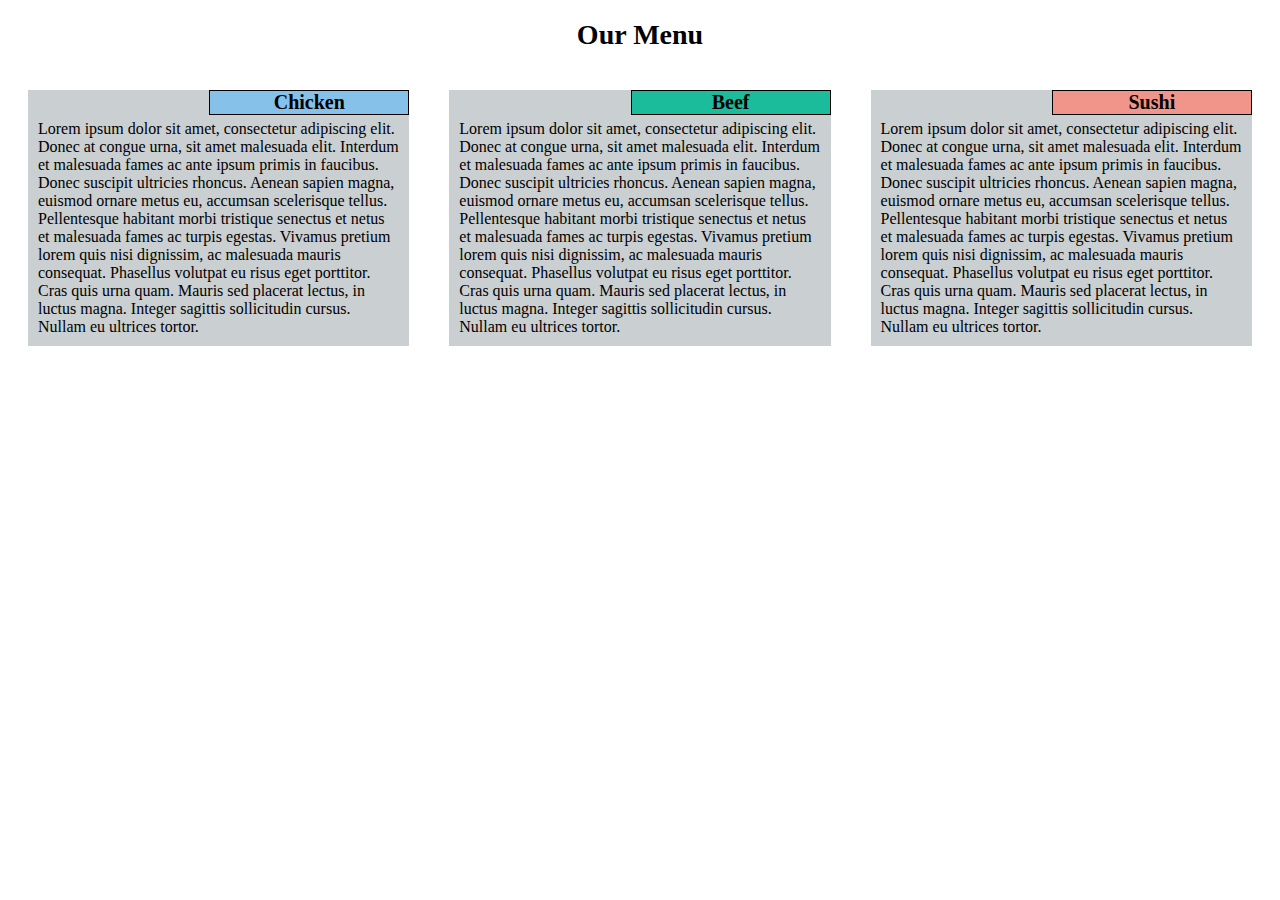
<file: module2-solution/index.html>
<!doctype html>
<html lang="en">
<head>
	<meta charset="utf-8">
	<meta name="viewport" content="width=device-width, initial-scale=1">
	<link rel="stylesheet" href="css/site.css">
	<title>module2-solution</title>
</head>
<body>
	<div>
		<h1>Our Menu</h1>
	</div>
	<div class="row">
		<div class="col-sm-12 col-md-6 col-lg-4">
			<section id="section-1">
				<h2>Chicken</h2>
				<p>
					Lorem ipsum dolor sit amet, consectetur adipiscing elit. Donec at congue urna, sit amet malesuada elit. Interdum et malesuada fames ac ante ipsum primis in faucibus. Donec suscipit ultricies rhoncus. Aenean sapien magna, euismod ornare metus eu, accumsan scelerisque tellus. Pellentesque habitant morbi tristique senectus et netus et malesuada fames ac turpis egestas. Vivamus pretium lorem quis nisi dignissim, ac malesuada mauris consequat. Phasellus volutpat eu risus eget porttitor. Cras quis urna quam. Mauris sed placerat lectus, in luctus magna. Integer sagittis sollicitudin cursus. Nullam eu ultrices tortor.
				</p>
			</section>
		</div>
		<div class="col-sm-12 col-md-6 col-lg-4">
			<section id="section-2">
				<h2>Beef</h2>
				<p>
					Lorem ipsum dolor sit amet, consectetur adipiscing elit. Donec at congue urna, sit amet malesuada elit. Interdum et malesuada fames ac ante ipsum primis in faucibus. Donec suscipit ultricies rhoncus. Aenean sapien magna, euismod ornare metus eu, accumsan scelerisque tellus. Pellentesque habitant morbi tristique senectus et netus et malesuada fames ac turpis egestas. Vivamus pretium lorem quis nisi dignissim, ac malesuada mauris consequat. Phasellus volutpat eu risus eget porttitor. Cras quis urna quam. Mauris sed placerat lectus, in luctus magna. Integer sagittis sollicitudin cursus. Nullam eu ultrices tortor.
				</p>
			</section>
		</div>
		<div class="col-sm-12 col-md-12 col-lg-4">
			<section id="section-3">
				<h2>Sushi</h2>
				<p>
					Lorem ipsum dolor sit amet, consectetur adipiscing elit. Donec at congue urna, sit amet malesuada elit. Interdum et malesuada fames ac ante ipsum primis in faucibus. Donec suscipit ultricies rhoncus. Aenean sapien magna, euismod ornare metus eu, accumsan scelerisque tellus. Pellentesque habitant morbi tristique senectus et netus et malesuada fames ac turpis egestas. Vivamus pretium lorem quis nisi dignissim, ac malesuada mauris consequat. Phasellus volutpat eu risus eget porttitor. Cras quis urna quam. Mauris sed placerat lectus, in luctus magna. Integer sagittis sollicitudin cursus. Nullam eu ultrices tortor.
				</p>
			</section>
		</div>
	</div>
</body>
</html>
</file>
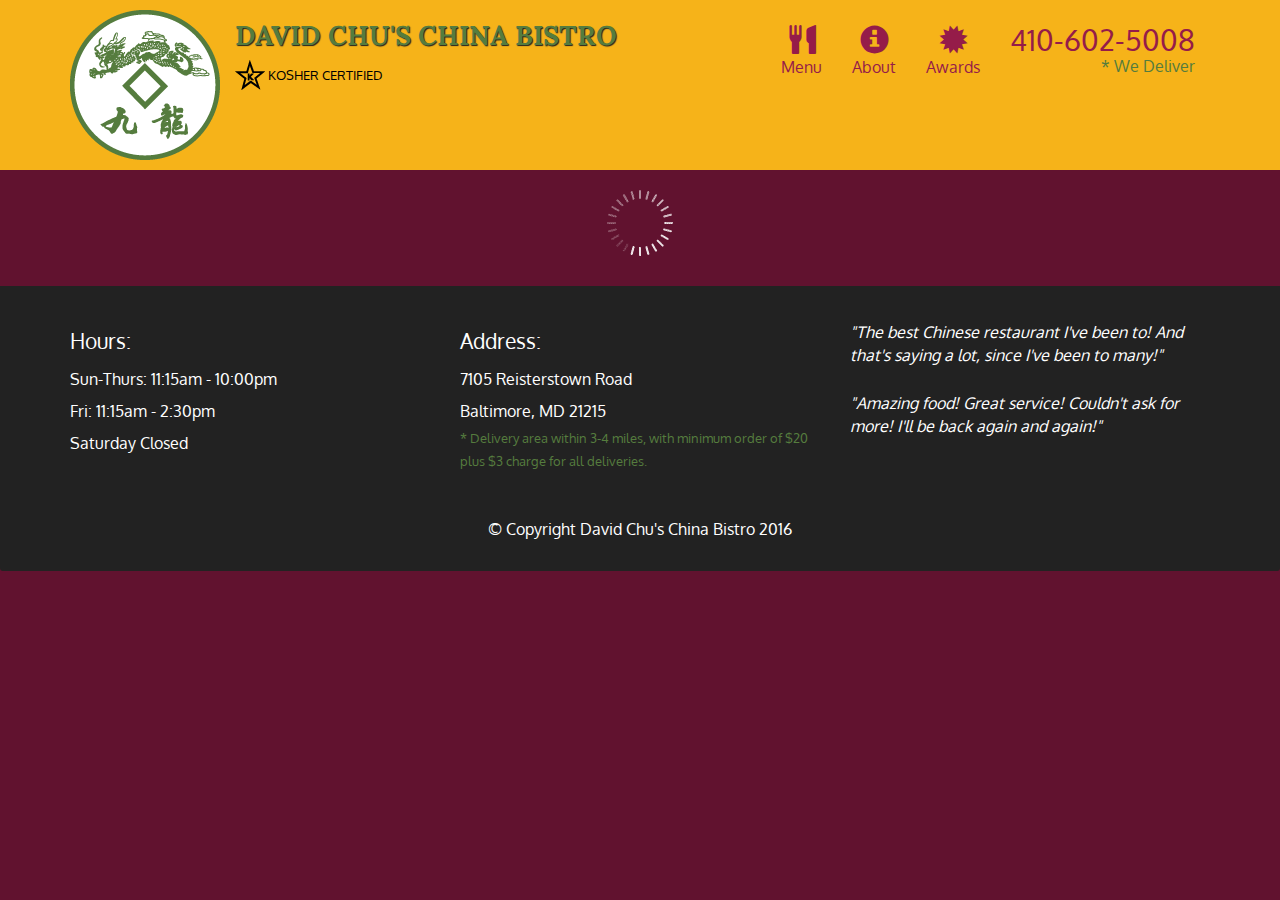
<file: module5-solution/assignment5-solution-starter/index.html>
<!doctype html>
<html lang="en">

<head>
    <meta charset="utf-8">
    <meta http-equiv="X-UA-Compatible" content="IE=edge">
    <meta name="viewport" content="width=device-width, initial-scale=1">
    <title>David Chu's China Bistro</title>
    <link rel="stylesheet" href="css/bootstrap.min.css">
    <link rel="stylesheet" href="css/styles.css">
    <link href='https://fonts.googleapis.com/css?family=Oxygen:400,300,700' rel='stylesheet' type='text/css'>
    <link href='https://fonts.googleapis.com/css?family=Lora' rel='stylesheet' type='text/css'>
</head>

<body>
    <header>
        <nav id="header-nav" class="navbar navbar-default">
            <div class="container">
                <div class="navbar-header">
                    <a href="index.html" aria-label=none class="pull-left visible-md visible-lg">
                        <div id="logo-img" alt="Logo image"></div>
                    </a>

                    <div class="navbar-brand">
                        <a href="index.html">
                            <h1>David Chu's China Bistro</h1>
                        </a>
                        <p>
                            <img src="images/star-k-logo.png" alt="Kosher certification">
                            <span>Kosher Certified</span>
                        </p>
                    </div>

                    <button id="navbarToggle" type="button" class="navbar-toggle collapsed" data-toggle="collapse" data-target="#collapsable-nav" aria-expanded="false">
            <span class="sr-only">Toggle navigation</span>
            <span class="icon-bar"></span>
            <span class="icon-bar"></span>
            <span class="icon-bar"></span>
          </button>
                </div>

                <div id="collapsable-nav" class="collapse navbar-collapse">
                    <ul id="nav-list" class="nav navbar-nav navbar-right">
                        <li id="navHomeButton" class="visible-xs active">
                            <a href="index.html">
                                <span class="glyphicon glyphicon-home"></span> Home</a>
                        </li>
                        <li id="navMenuButton">
                            <a href="#" onclick="$dc.loadMenuCategories();">
                                <span class="glyphicon glyphicon-cutlery"></span><br class="hidden-xs"> Menu</a>
                        </li>
                        <li>
                            <a href="#">
                                <span class="glyphicon glyphicon-info-sign"></span><br class="hidden-xs"> About</a>
                        </li>
                        <li>
                            <a href="#">
                                <span class="glyphicon glyphicon-certificate"></span><br class="hidden-xs"> Awards</a>
                        </li>
                        <li id="phone" class="hidden-xs">
                            <a href="tel:410-602-5008">
                                <span>410-602-5008</span></a>
                            <div>* We Deliver</div>
                        </li>
                    </ul>
                    <!-- #nav-list -->
                </div>
                <!-- .collapse .navbar-collapse -->
            </div>
            <!-- .container -->
        </nav>
        <!-- #header-nav -->
    </header>

    <div id="call-btn" class="visible-xs">
        <a class="btn" href="tel:410-602-5008">
            <span class="glyphicon glyphicon-earphone"></span> 410-602-5008
        </a>
    </div>
    <div id="xs-deliver" class="text-center visible-xs">* We Deliver</div>

    <div id="main-content" class="container"></div>

    <footer class="panel-footer">
        <div class="container">
            <div class="row">
                <section id="hours" class="col-sm-4">
                    <span>Hours:</span><br> Sun-Thurs: 11:15am - 10:00pm<br> Fri: 11:15am - 2:30pm<br> Saturday Closed
                    <hr class="visible-xs">
                </section>
                <section id="address" class="col-sm-4">
                    <span>Address:</span><br> 7105 Reisterstown Road<br> Baltimore, MD 21215
                    <p>* Delivery area within 3-4 miles, with minimum order of $20 plus $3 charge for all deliveries.</p>
                    <hr class="visible-xs">
                </section>
                <section id="testimonials" class="col-sm-4">
                    <p>"The best Chinese restaurant I've been to! And that's saying a lot, since I've been to many!"</p>
                    <p>"Amazing food! Great service! Couldn't ask for more! I'll be back again and again!"</p>
                </section>
            </div>
            <div class="text-center">&copy; Copyright David Chu's China Bistro 2016</div>
        </div>
    </footer>

    <!-- jQuery (Bootstrap JS plugins depend on it) -->
    <script src="js/jquery-2.1.4.min.js"></script>
    <script src="js/bootstrap.min.js"></script>
    <script src="js/ajax-utils.js"></script>
    <script src="js/script.js"></script>
</body>

</html>
</file>
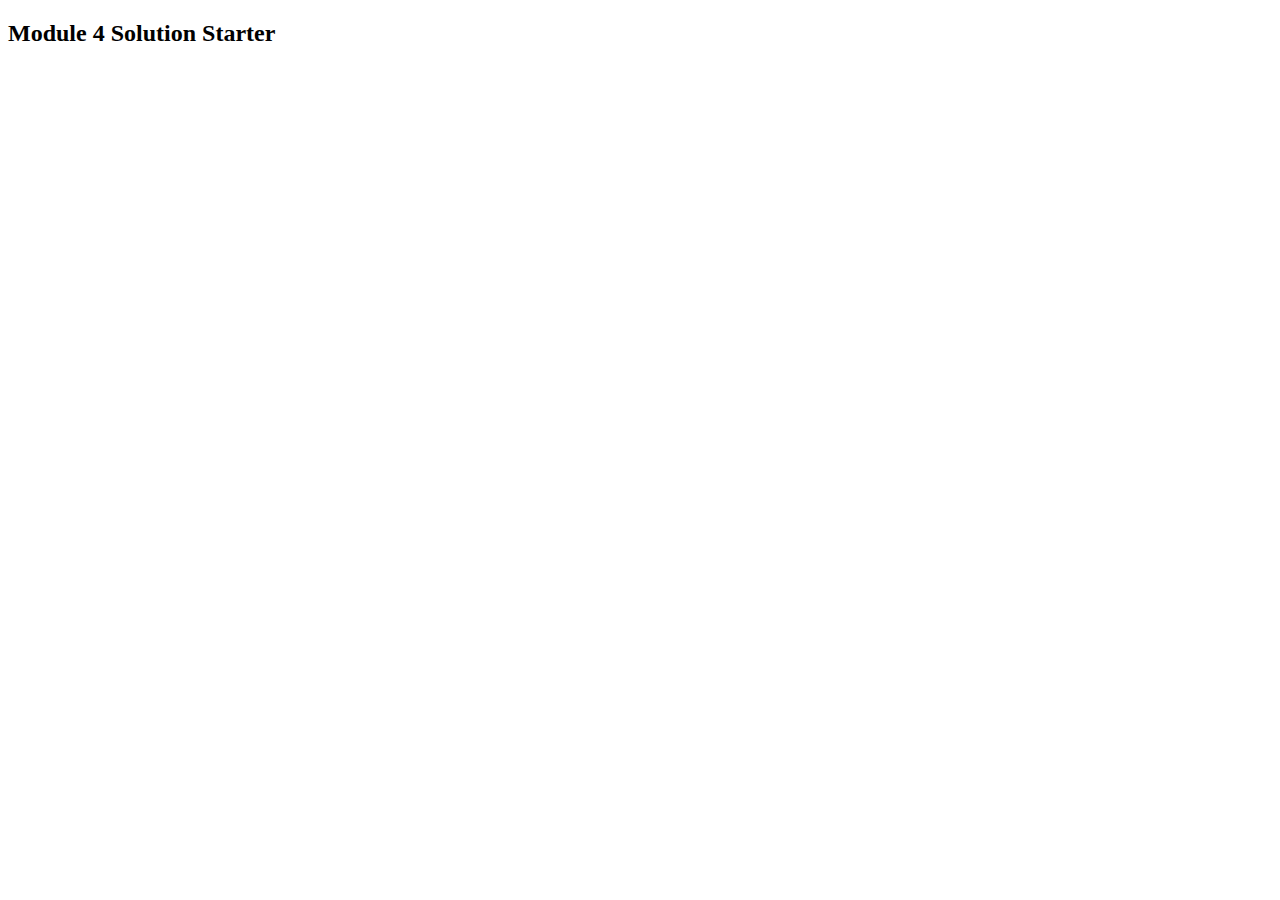
<file: module4-solution/assignment4-solution-starter/easier/index.html>
<!DOCTYPE html>
<html lang="en">

<head>
    <meta charset="utf-8" />
    <title>Module 4 Solution Starter</title>
    <script src="SpeakHello.js"></script>
    <script src="SpeakGoodBye.js"></script>
    <script src="script.js"></script>
</head>

<body>
    <h2>Module 4 Solution Starter</h2>
</body>

</html>
</file>
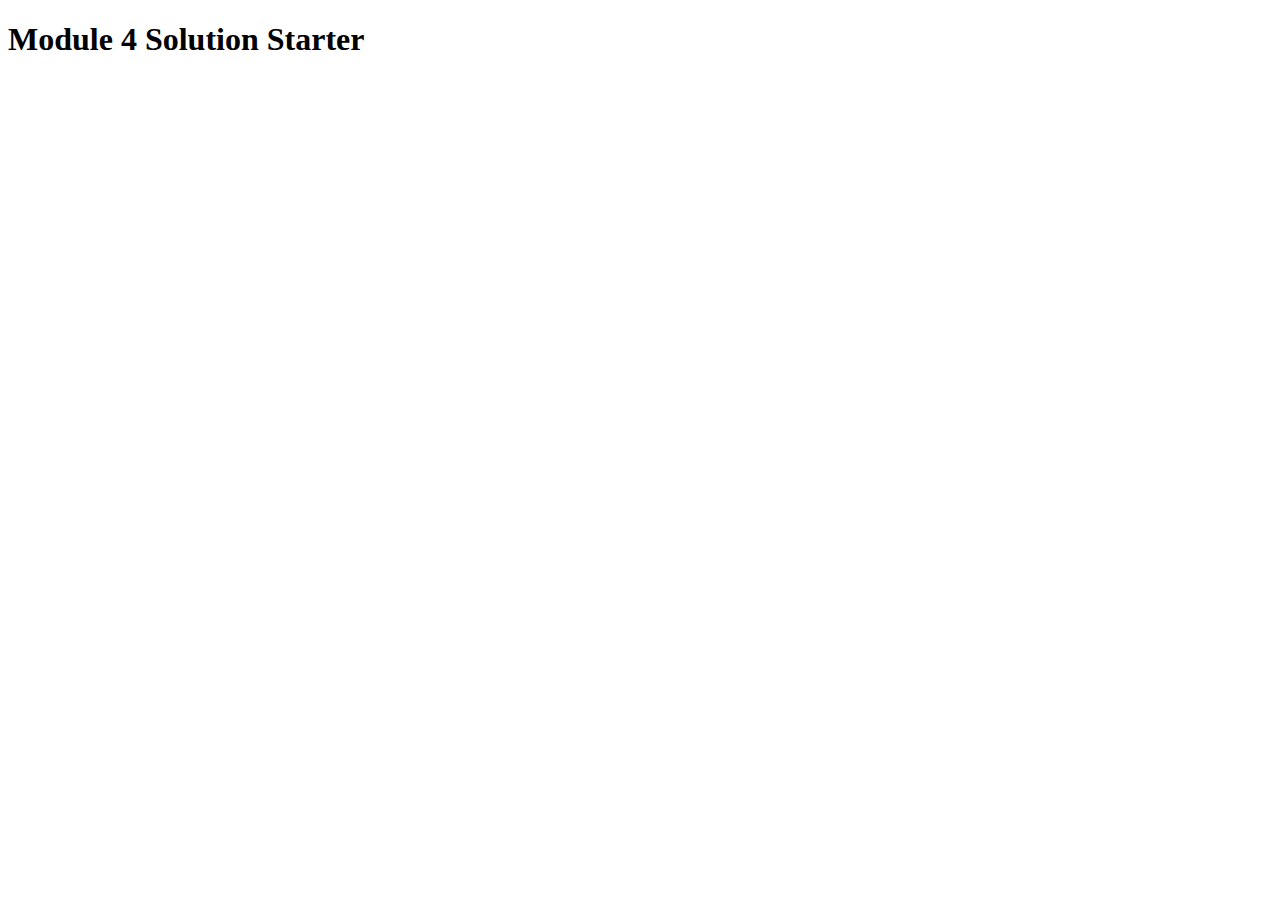
<file: module4-solution/assignment4-solution-starter/harder/index.html>
<!DOCTYPE html>
<html>

<head>
    <meta charset="utf-8">
    <title>Module 4 Solution Starter</title>
    <script>
        var names = []; // DO NOT REMOVE
    </script>
    <script src="SpeakHello.js"></script>
    <script src="SpeakGoodBye.js"></script>
    <script src="script.js"></script>
</head>

<body>
    <h1>Module 4 Solution Starter</h1>
</body>

</html>
</file>
<file: module2-solution/css/site.css>
* {
  box-sizing: border-box;
}
body{
  font-family: cursive;
}
.row {
  width: 100%;
}

/* ---------  <for small size screens like a mobile phone ---------------- */
@media (max-width: 767px) {
  .col-sm-1, .col-sm-2, .col-sm-3, .col-sm-4, .col-sm-5, .col-sm-6,
  .col-sm-7, .col-sm-8, .col-sm-9, .col-sm-10, .col-sm-11, .col-sm-12 {
    float: left;
  }
  .col-sm-1 {
    width: 8.33%;
  }

  .col-sm-2 {
    width: 16.66%;
  }

  .col-sm-3 {
    width: 25%;
  }

  .col-sm-4 {
    width: 33.33%;
  }

  .col-sm-5 {
    width: 41.66%;
  }

  .col-sm-6 {
    width: 50.00%;
  }

  .col-sm-7 {
    width: 58.33%;
  }

  .col-sm-8 {
    width: 66.66%;
  }

  .col-sm-9 {
    width: 75%;
  }

  .col-sm-10 {
    width: 83.33%%
  }

  .col-sm-11 {
    width: 91.66%;
  }

  .col-sm-12 {
    width: 100%;
  }
}


/* ----------------------------------------------------------------------------*/
/* For medium-sized tablet*/

@media (min-width: 768px) and (max-width: 991px){
  .col-md-1, .col-md-2, .col-md-3, .col-md-4, .col-md-5, .col-md-6,
  .col-md-7, .col-md-8, .col-md-9, .col-md-10, .col-md-11, .col-md-12 {
    float: left;
  }

  .col-md-1 {
    width: 8.33%;
  }

  .col-md-2 {
    width: 16.66%;
  }

  .col-md-3 {
    width: 25%;
  }

  .col-md-4 {
    width: 33.33%;
  }

  .col-md-5 {
    width: 41.66%;
  }

  .col-md-6 {
    width: 50.00%;
  }

  .col-md-7 {
    width: 58.33%;
  }

  .col-md-8 {
    width: 66.66%;
  }

  .col-md-9 {
    width: 75%;
  }

  .col-md-10 {
    width: 83.33%%
  }

  .col-md-11 {
    width: 91.66%;
  }

  .col-md-12 {
    width: 100%;
  }
}

/* ------------------------------------------------------------------- */
/* for large-sized screens*/
@media (min-width: 992px) {
  .col-lg-1, .col-lg-2, .col-lg-3, .col-lg-4, .col-lg-5, .col-lg-6,
  .col-lg-7, .col-lg-8, .col-lg-9, .col-lg-10, .col-lg-11, .col-lg-12 {
    float: left;
  }
  .col-lg-1 {
    width: 8.33%;
  }

  .col-lg-2 {
    width: 16.66%;
  }

  .col-lg-3 {
    width: 25%;
  }

  .col-lg-4 {
    width: 33.33%;
  }

  .col-lg-5 {
    width: 41.66%;
  }

  .col-lg-6 {
    width: 50.00%;
  }

  .col-lg-7 {
    width: 58.33%;
  }

  .col-lg-8 {
    width: 66.66%;
  }

  .col-lg-9 {
    width: 75%;
  }

  .col-lg-10 {
    width: 83.33%;
  }

  .col-lg-11 {
    width: 91.66%;
  }

  .col-lg-12 {
    width: 100%;
  }
}


section {
  position: relative;
  margin: 20px;
  background-color: #CACFD2;
}

#section-1 > h2 {
  background-color: #85C1E9;
}

#section-2 > h2 {
  background-color: #1ABC9C;
}

#section-3 > h2 {
  background-color: #F1948A;
}
h2 {
  position: absolute;
  margin-top: 0px;
  top: 0px;
  right: 0px;
  width: 200px;
  text-align: center;
  border: 1px solid black;
  font-size: 125%;
}

p {
  padding: 30px 10px 10px 10px;
}

h1 {
  text-align: center;
  font-size: 175%;
}
</file>
<file: module5-solution/assignment5-solution-starter/css/styles.css>
body {
  font-size: 16px;
  color: #fff;
  background-color: #61122f;
  font-family: 'Oxygen', sans-serif;
}

/** HEADER **/
#header-nav {
  background-color: #f6b319;
  border-radius: 0;
  border: 0;
}

#logo-img {
  background: url('../images/restaurant-logo_large.png') no-repeat;
  width: 150px;
  height: 150px;
  margin: 10px 15px 10px 0;
}

.navbar-brand {
  padding-top: 25px;
}
.navbar-brand h1 { /* Restaurant name */
  font-family: 'Lora', serif;
  color: #557c3e;
  font-size: 1.5em;
  text-transform: uppercase;
  font-weight: bold;
  text-shadow: 1px 1px 1px #222;
  margin-top: 0;
  margin-bottom: 0;
  line-height: .75;
}
.navbar-brand a:hover, .navbar-brand a:focus {
  text-decoration: none;
}
.navbar-brand p { /* Kosher cert */
  color: #000;
  text-transform: uppercase;
  font-size: .7em;
  margin-top: 15px;
}
.navbar-brand p span { /* Star-K */
  vertical-align: middle;
}

#nav-list {
  margin-top: 10px;
}
#nav-list a {
  color: #951C49;
  text-align: center;
}
#nav-list a:hover {
  background: #E7E7E7;
}
#nav-list a span {
  font-size: 1.8em;
}

#phone {
  margin-top: 5px;
}
#phone a { /* Phone number */
  text-align: right;
  padding-bottom: 0;
}
#phone div { /* We Deliver */
  color: #557c3e;
  text-align: right;
  padding-right: 15px;
}

.navbar-header button.navbar-toggle, .navbar-header .icon-bar {
  border: 1px solid #61122f;
}
.navbar-header button.navbar-toggle {
  clear: both;
  margin-top: -30px;
}
/* END HEADER */

/* FOOTER */
.panel-footer {
  margin-top: 30px;
  padding-top: 35px;
  padding-bottom: 30px;
  background-color: #222;
  border-top: 0;
}
.panel-footer div.row {
  margin-bottom: 35px;
}
#hours, #address {
  line-height: 2;
}
#hours > span, #address > span {
  font-size: 1.3em;
}
#address p {
  color: #557c3e;
  font-size: .8em;
  line-height: 1.8;
}
#testimonials {
  font-style: italic;
}
#testimonials p:nth-child(2) {
  margin-top: 25px;
}
/* END FOOTER */



/* HOME PAGE */
.container .jumbotron {
  box-shadow: 0 0 50px #3F0C1F;
  border: 2px solid #3F0C1F;
}

#menu-tile, #specials-tile, #map-tile {
  height: 250px;
  width: 100%;
  margin-bottom: 15px;
  position: relative;
  border: 2px solid #3F0C1F;
  overflow: hidden;
}
#menu-tile:hover, #specials-tile:hover, #map-tile:hover {
  box-shadow: 0 1px 5px 1px #cccccc;
}
#menu-tile {
  background: url('../images/menu-tile.jpg') no-repeat;
  background-position: center;
}
#specials-tile {
  background: url('../images/specials-tile.jpg') no-repeat;
  background-position: center;
}
#menu-tile span, #specials-tile span, #map-tile span {
  position: absolute;
  bottom: 0;
  right: 0;
  width: 100%;
  text-align: center;
  font-size: 1.6em;
  text-transform: uppercase;
  background-color: #000;
  color: #fff;
  opacity: .8;
}
/* END HOME PAGE */

/* MENU CATEGORIES PAGE */
.category-tile { 
  position: relative;
  border: 2px solid #3F0C1F;
  overflow: hidden;
  width: 200px;
  height: 200px;
  margin: 0 auto 15px;
}
.category-tile span {
  position: absolute;
  bottom: 0;
  right: 0;
  width: 100%;
  text-align: center;
  font-size: 1.2em;
  text-transform: uppercase;
  background-color: #000;
  color: #fff;
  opacity: .8;
}
.category-tile:hover {
  box-shadow: 0 1px 5px 1px #cccccc;
}

#menu-categories-title + div {
  margin-bottom: 50px;
}
/* END MENU CATEGORIES PAGE */

/* SINGLE CATEGORY PAGE */
.menu-item-tile {
  margin-bottom: 25px;
}
.menu-item-tile hr {
  width: 80%;
}
.menu-item-tile .menu-item-price {
  font-size: 1.1em;
  text-align: right;
  margin-top: -15px;
  margin-right: -15px;
}
.menu-item-tile .menu-item-price span {
  font-size: .6em;
}
.menu-item-photo {
  position: relative;
  border: 2px solid #3F0C1F; 
  overflow: hidden;
  padding: 0;
  margin-right: -15px;
  margin-left: auto;
  margin-bottom: 20px;
  max-width: 250px;
}
.menu-item-photo div {
  position: absolute;
  bottom: 0;
  right: 0;
  width: 80px;
  background-color: #557c3e;
  text-align: center;
}
.menu-item-description {
  padding-right: 30px;
}
h3.menu-item-title {
  margin: 0 0 10px;
}
.menu-item-details {
  font-size: .9em;
  font-style: italic;
}
/* END SINGLE CATEGORY PAGE */


/********** Large devices only **********/
@media (min-width: 1200px) {
  .container .jumbotron {
    background: url('../images/jumbotron_1200.jpg') no-repeat;
    height: 675px;
  }
}

/********** Medium devices only **********/
@media (min-width: 992px) and (max-width: 1199px) {
  /* Header */
  #logo-img {
    background: url('../images/restaurant-logo_medium.png') no-repeat;
    width: 100px;
    height: 100px;
    margin: 5px 5px 5px 0;
  }
  /* End Header */

  /* Home Page */
  .container .jumbotron {
    background: url('../images/jumbotron_992.jpg') no-repeat;
    height: 558px;
  }
  /* End Home Page */
}

/********** Small devices only **********/
@media (min-width: 768px) and (max-width: 991px) {
  /* Home Page */
  .container .jumbotron {
    background: url('../images/jumbotron_768.jpg') no-repeat;
    height: 432px;
  }
  /* End Home Page */
}

/********** Extra small devices only **********/
@media (max-width: 767px) {
  /* Header */
  .navbar-brand {
    padding-top: 10px;
    height: 80px;
  }
  .navbar-brand h1 { /* Restaurant name */
    padding-top: 10px;
    font-size: 5vw; /* 1vw = 1% of viewport width */
  }
  .navbar-brand p { /* Kosher cert */
    font-size: .6em;
    margin-top: 12px;
  }
  .navbar-brand p img { /* Star-K */
    height: 20px;
  }

  #collapsable-nav a { /* Collapsed nav menu text */
    font-size: 1.2em;
  }
  #collapsable-nav a span { /* Collapsed nav menu glyph */
    font-size: 1em;
    margin-right: 5px;
  }

  #call-btn > a {
    font-size: 1.5em;
    display: block;
    margin: 0 20px;
    padding: 10px;
    border: 2px solid #fff;
    background-color: #f6b319;
    color: #951c49;
  }
  #xs-deliver {
    margin-top: 5px;
    font-size: .7em;
    letter-spacing: .1em;
    text-transform: uppercase;
  }
  /* End Header */

  /* Footer */
  .panel-footer section {
    margin-bottom: 30px;
    text-align: center;
  }
  .panel-footer section:nth-child(3) {
    margin-bottom: 0; /* margin already exists on the whole row */
  }
  .panel-footer section hr {
    width: 50%;
  }
  /* End Footer */

  /* Home Page */
  .container .jumbotron {
    margin-top: 30px;
    padding: 0;
  }
  #menu-tile, #specials-tile {
    width: 360px;
    margin: 0 auto 15px;
  }

  .menu-item-photo {
    margin-right: auto;
  }
  .menu-item-tile .menu-item-price {
    text-align: center;
  }
  .menu-item-description {
    text-align: center;;
  }
}


/********** Super extra small devices Only :-) (e.g., iPhone 4) **********/
@media (max-width: 479px) {
  /* Header */
  .navbar-brand h1 { /* Restaurant name */
    padding-top: 5px;
    font-size: 6vw;
  }
  /* End Header */
  
  /* Home page */
  #menu-tile, #specials-tile {
    width: 280px;
    margin: 0 auto 15px;
  }

  .col-xxs-12 {
    position: relative;
    min-height: 1px;
    padding-right: 15px;
    padding-left: 15px;
    float: left;
    width: 100%;
  }
}
</file>
